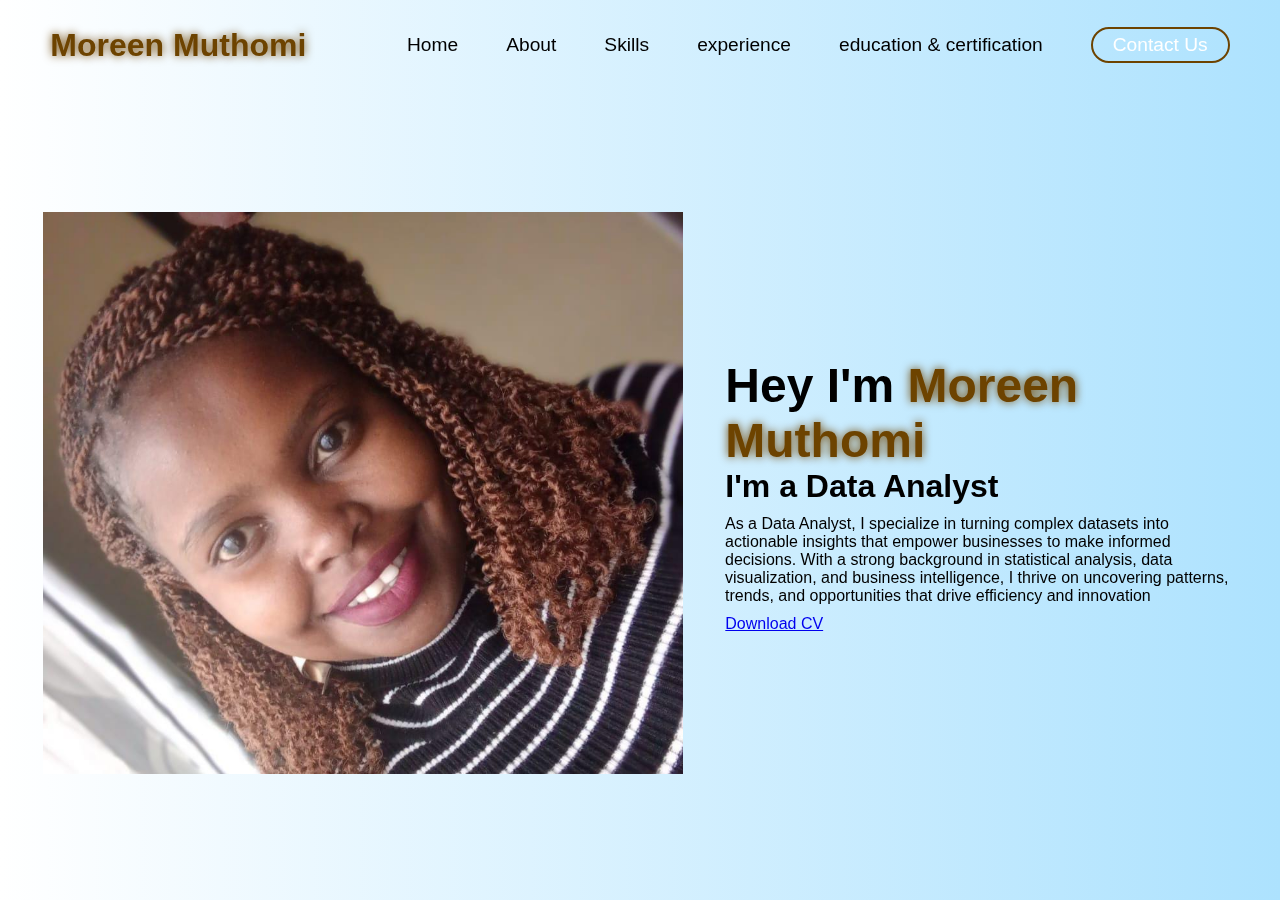
<file: index.html>
<!DOCTYPE html>
<html lang="en">
<head>
    <meta charset="UTF-8">
    <meta name="viewport" content="width=device-width, initial-scale=1.0">
    <link rel="stylesheet" href="https://github.com/moreen-muthomi/moreen-muthomi.git">
    <title>Moreen Muthomi Portfolio</title>
    <link rel="stylesheet" href="style.css">
    <link rel="stylesheet" href="https://unpkg.com/aos@next/dist/aos.css" />
</head>
<body>
    <nav>
        <div class="nav-container">
            <div class="logo" data-aos="zoom-in" data-aos-duration="1000">
                <span>Moreen Muthomi</span>
            </div>
            <div class="links">
                <div class="link" data-aos="fade-up" data-aos-duration="1000" data-aos-delay="100"><a href="home.html">Home</a></div>
                <div class="link" data-aos="fade-up" data-aos-duration="1000" data-aos-delay="200"><a href="about.html">About</a></div>
                <div class="link" data-aos="fade-up" data-aos-duration="1000" data-aos-delay="300"><a href="skills.html">Skills</a></div>
                <div class="link" data-aos="fade-up" data-aos-duration="1000" data-aos-delay="400"><a href="experience.html">experience</a></div>
                <div class="link" data-aos="fade-up" data-aos-duration="1000" data-aos-delay="500"><a href="education & certification.html">education & certification</a></div>
                <div class="link contact-btn" data-aos="fade-up" data-aos-duration="1000" data-aos-delay="600"><a href="contactus.html">Contact Us</a></div>
            </div>
            <i class="fa-solid fa-bars hamburg" onclick="hamburg()"></i>
        </div>
    </nav>
    <section>
        <div class="main-container">
            <div class="image" data-aos="zoom-in-right" data-aos-duration="2500">
                <img src="website picture.jpeg" alt="Profile picture">
            </div>
            <div class="content">
                <h1 data-aos="fade-left" data-aos-duration="1000" data-aos-delay="800">Hey I'm <span>Moreen Muthomi</span></h1>
                <div class="typewriter" data-aos="fade-right" data-aos-duration="1000" data-aos-delay="900">I'm a Data Analyst </div>
                <p data-aos="flip-up" data-aos-duration="1000" data-aos-delay="1000">As a Data Analyst, I specialize in turning complex datasets into actionable insights that empower businesses to make informed decisions. With a strong background in statistical analysis, data visualization, and business intelligence, I thrive on uncovering patterns, trends, and opportunities that drive efficiency and innovation</p>
                <div class="social-links" data-aos="flip-down" data-aos-duration="1000" data-aos-delay="1200">
                    
                    
                      </div>
                      <a href="Moreen Muthomi Curriculum vitae" download class="button" target="_blank">Download CV</a>
            </section>
        
            <script src="https://unpkg.com/aos@next/dist/aos.js"></script>
            <script>
              AOS.init({offset:0});
            </script>
            <script>
                function hamburg(){
                    const navbar = document.querySelector(".dropdown")
                    navbar.style.transform = "translateY(0px)"
                }
                function cancel(){
                    const navbar = document.querySelector(".dropdown")
                    navbar.style.transform = "translateY(-500px)"
                }
            </script>

                
        </body>
        </html>
        
</body>
</html>
</file>
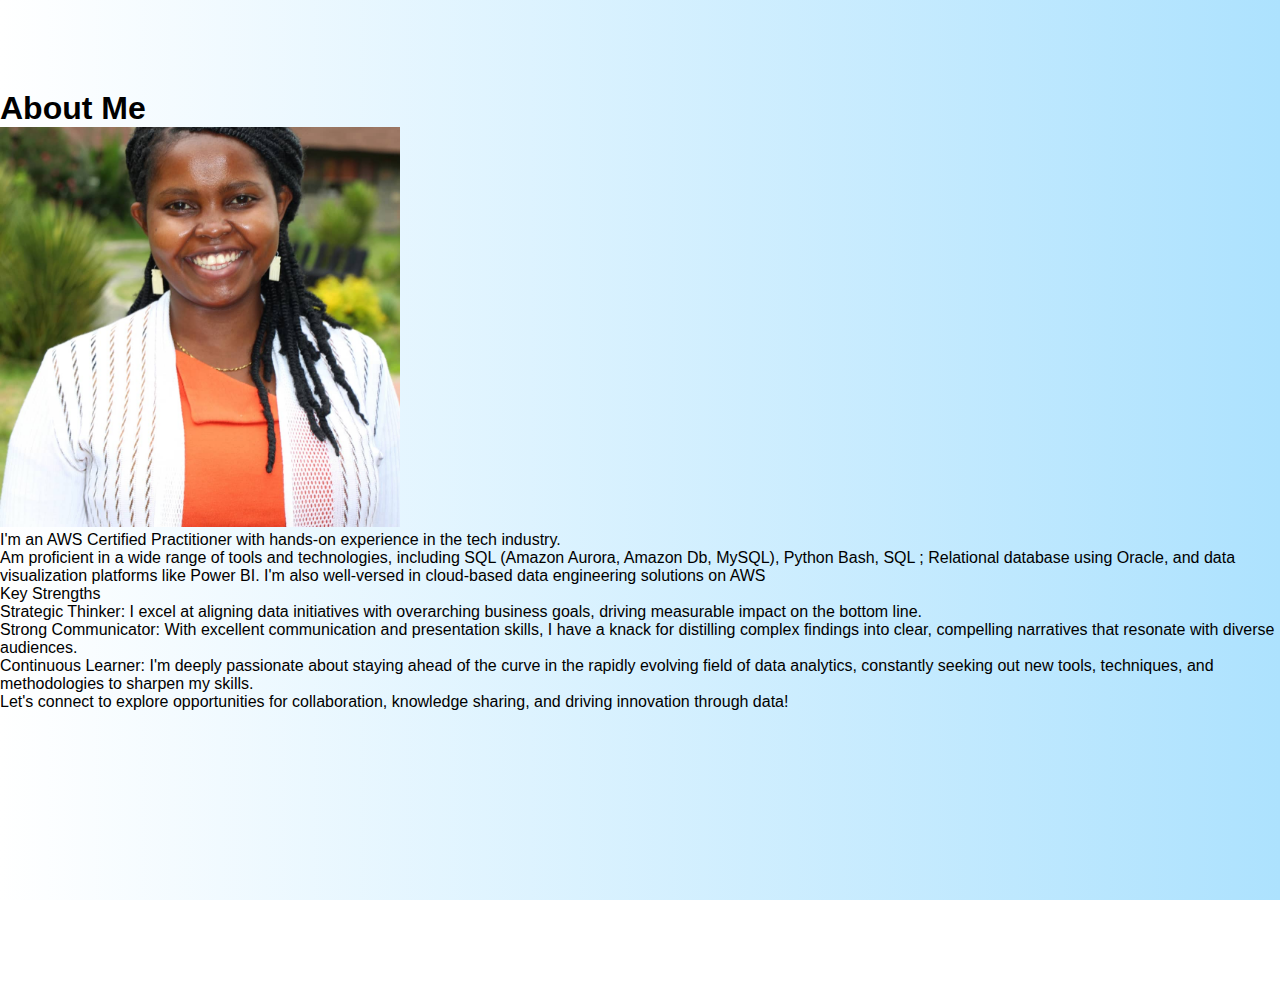
<file: about.html>
<!DOCTYPE html>
<html lang="en">
<head>
    <meta charset="UTF-8">
    <meta name="viewport" content="width=device-width, initial-scale=1.0">
    <link rel="stylesheet" href="https://github.com/moreen-muthomi/moreen-muthomi.git">
    <title>Moreen Muthomi Portfolio</title>
    <link rel="stylesheet" href="style.css">
    <link rel="stylesheet" href="https://unpkg.com/aos@next/dist/aos.css" />
</head>
<body>
    <nav>
        <div class="nav-container">
            <div class="logo" data-aos="zoom-in" data-aos-duration="1000">
                <span>Moreen Muthomi</span>
            </div>
            <div class="links">
                <div class="link" data-aos="fade-up" data-aos-duration="1000" data-aos-delay="100"><a href="home.html">Home</a></div>
                <div class="link" data-aos="fade-up" data-aos-duration="1000" data-aos-delay="200"><a href="about.html">About</a></div>
                <div class="link" data-aos="fade-up" data-aos-duration="1000" data-aos-delay="300"><a href="skills.html">Skills</a></div>
                <div class="link" data-aos="fade-up" data-aos-duration="1000" data-aos-delay="400"><a href="experience.html">experience</a></div>
                <div class="link" data-aos="fade-up" data-aos-duration="1000" data-aos-delay="500"><a href="education & certification.html">education & certification.html</a></div>
                <div class="link contact-btn" data-aos="fade-up" data-aos-duration="1000" data-aos-delay="600"><a href="contactus.html">Contact Us</a></div>
            </div>
            <i class="fa-solid fa-bars hamburg" onclick="hamburg()"></i>
        </div>
     <main>
             <!--About Section-->
             <section class="animate-fade animate-delay-1" id="contact">
             <h1>About Me</h1>
             <img src="picture.jpeg" alt="Moreen at work" style="width:100%; max-width:400px;">
             <p> I'm an AWS Certified Practitioner with hands-on experience in the tech industry.
                <li>Am proficient in a wide range of tools and technologies, including SQL (Amazon Aurora, Amazon Db, MySQL), Python Bash, SQL ; Relational database using Oracle, and data visualization platforms like Power BI. I'm also well-versed in cloud-based data engineering solutions on AWS 
                </li>
                <li>Key Strengths</li> 
                <li>Strategic Thinker: I excel at aligning data initiatives with overarching business goals, driving measurable impact on the bottom line.</li>
                <li>Strong Communicator: With excellent communication and presentation skills, I have a knack for distilling complex findings into clear, compelling narratives that resonate with diverse audiences.</li>
                <li>Continuous Learner: I'm deeply passionate about staying ahead of the curve in the rapidly evolving field of data analytics, constantly seeking out new tools, techniques, and methodologies to sharpen my skills.
                </li> 
               Let's connect to explore opportunities for collaboration, knowledge sharing, and driving innovation through data!</p>
         </section>
         </main>  
 
     </main>
     
     
     <!--Footer Section-->
     <footer>
         <div class="container">
             
             <h2>Connect with Me</h2>
             <p>Feel free to reach out on social media or through email.</p>
         <p> &copy; 2025 Moreen Muthomi. All rights reserved.</p>
         <a href="#">GitHub</a>| <a href="#">LinkedIn</a>| <a href="#">Twitter</a>
         <div class="container">
     </footer>
    </body>
    </html>
</file>
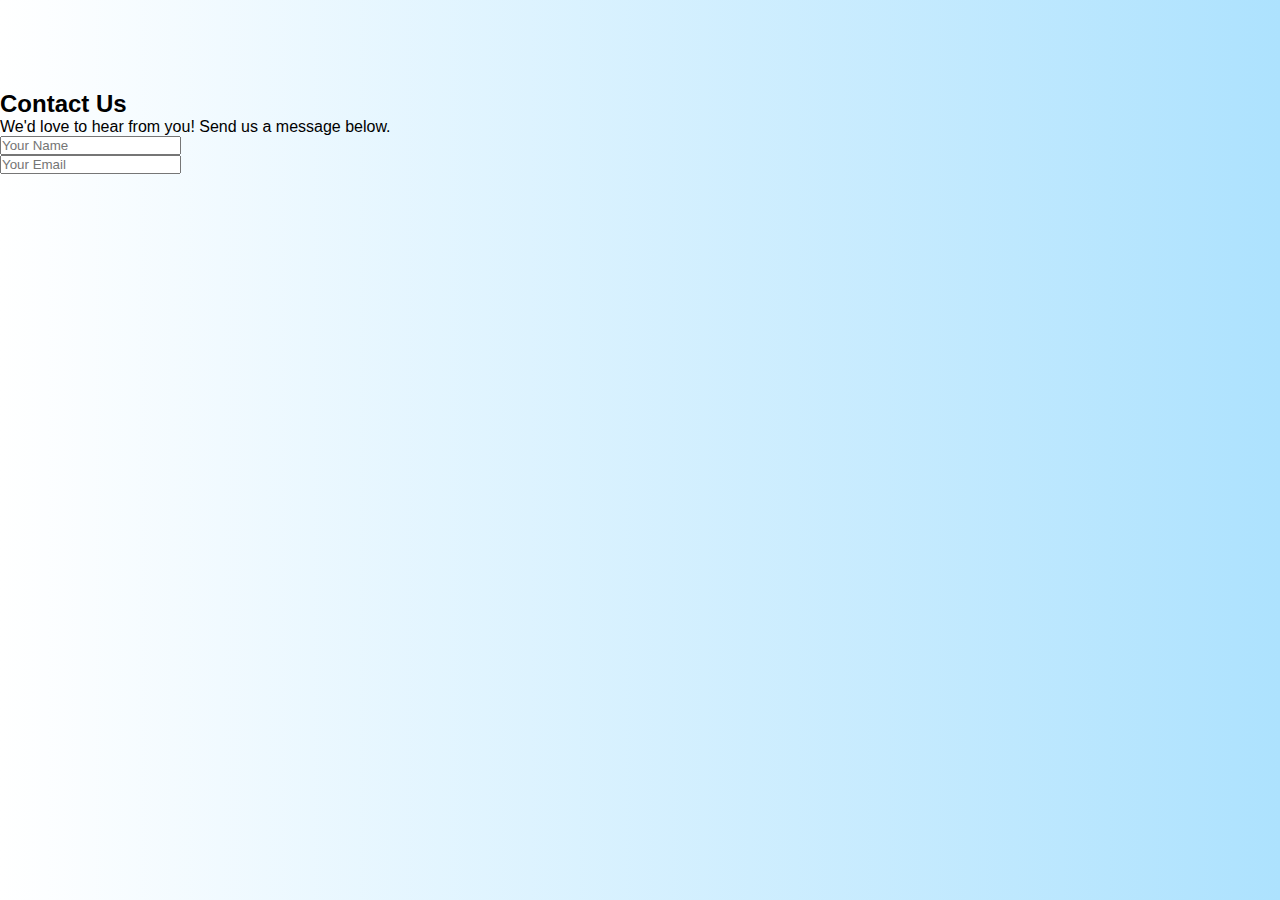
<file: contactus.html>
<!DOCTYPE html>
<html lang="en">
<head>
    <meta charset="UTF-8">
    <meta name="viewport" content="width=device-width, initial-scale=1.0">
    <link rel="stylesheet" href="https://github.com/moreen-muthomi/moreen-muthomi.git">
    <title>Moreen Muthomi Portfolio</title>
    <link rel="stylesheet" href="style.css">
    <link rel="stylesheet" href="https://unpkg.com/aos@next/dist/aos.css" />
</head>
<body>
    <nav>
        <div class="nav-container">
            <div class="logo" data-aos="zoom-in" data-aos-duration="1000">
                <span>Moreen Muthomi</span>
            </div>
            <div class="links">
                <div class="link" data-aos="fade-up" data-aos-duration="1000" data-aos-delay="100"><a href="home.html">Home</a></div>
                <div class="link" data-aos="fade-up" data-aos-duration="1000" data-aos-delay="200"><a href="about.html">About</a></div>
                <div class="link" data-aos="fade-up" data-aos-duration="1000" data-aos-delay="300"><a href="skills.html">Skills</a></div>
                <div class="link" data-aos="fade-up" data-aos-duration="1000" data-aos-delay="400"><a href="experience.html">experience</a></div>
                <div class="link" data-aos="fade-up" data-aos-duration="1000" data-aos-delay="500"><a href="education & certification.html">education & certification</a></div>
                <div class="link contact-btn" data-aos="fade-up" data-aos-duration="1000" data-aos-delay="600"><a href="contactus.html">Contact Us</a></div>
            </div>
            <i class="fa-solid fa-bars hamburg" onclick="hamburg()"></i>
        </div>
        <div class="contact-container">
            <h2>Contact Us</h2>
            <p>We'd love to hear from you! Send us a message below.</p>

    
            <form action="#" method="POST">
                <div class="input-box">
                    <i class="fa-solid fa-user"></i>
                    <input type="text" name="name" placeholder="Your Name" required>
                </div>
    
                <div class="input-box">
                    <i class="fa-solid fa-envelope"></i>
                    <input type="email" name="email" placeholder="Your Email" required>
                </div>
    
                <div class="input-box">
</file>
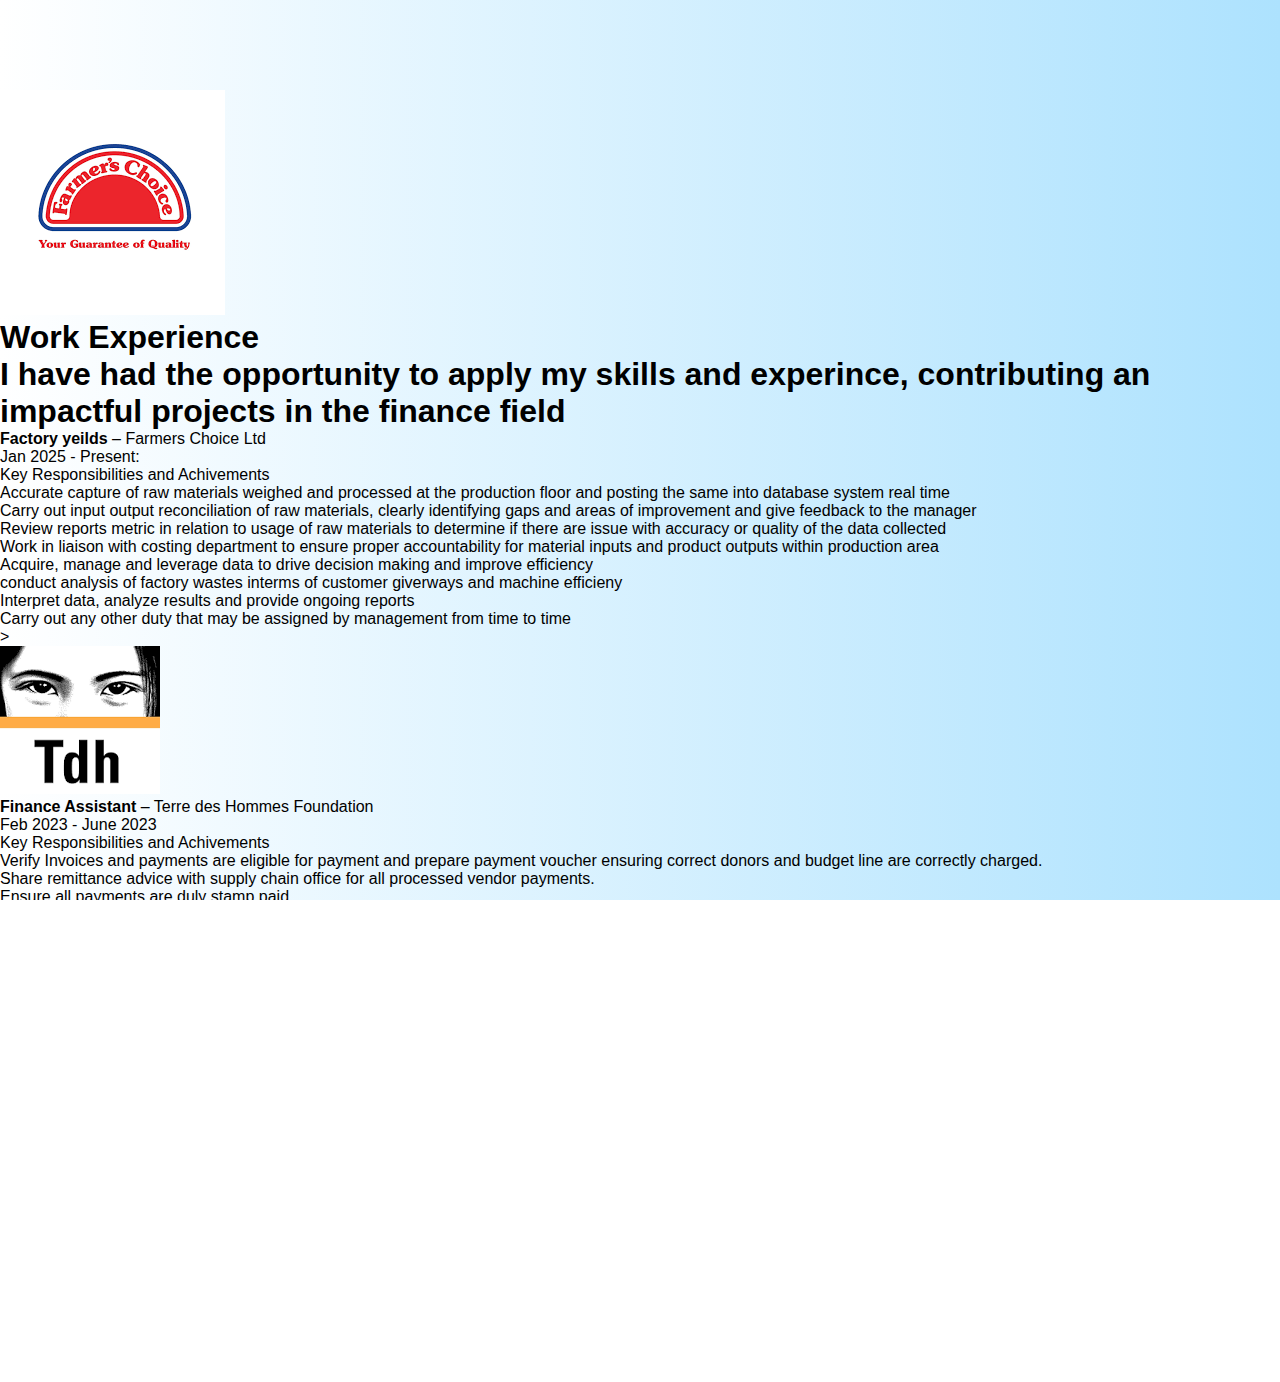
<file: experience.html>
<!DOCTYPE html>
<html lang="en">
<head>
    <meta charset="UTF-8">
    <meta name="viewport" content="width=device-width, initial-scale=1.0">
    <link rel="stylesheet" href="https://github.com/moreen-muthomi/moreen-muthomi.git">
    <title>Moreen Muthomi Portfolio</title>
    <link rel="stylesheet" href="style.css">
    <link rel="stylesheet" href="https://unpkg.com/aos@next/dist/aos.css" />
</head>
<body>
    <nav>
        <div class="nav-container">
            <div class="logo" data-aos="zoom-in" data-aos-duration="1000">
                <span>Moreen Muthomi</span>
            </div>
            <div class="links">
                <div class="link" data-aos="fade-up" data-aos-duration="1000" data-aos-delay="100"><a href="home.html">Home</a></div>
                <div class="link" data-aos="fade-up" data-aos-duration="1000" data-aos-delay="200"><a href="about.html">About</a></div>
                <div class="link" data-aos="fade-up" data-aos-duration="1000" data-aos-delay="300"><a href="skills.html">Skills</a></div>
                <div class="link" data-aos="fade-up" data-aos-duration="1000" data-aos-delay="400"><a href="experience.html">experience</a></div>
                <div class="link" data-aos="fade-up" data-aos-duration="1000" data-aos-delay="500"><a href="education & certification.html">education & certification</a></div>
                <div class="link contact-btn" data-aos="fade-up" data-aos-duration="1000" data-aos-delay="600"><a href="contactus.html">Contact Us</a></div>
            </div>
            <i class="fa-solid fa-bars hamburg" onclick="hamburg()"></i>
        </div>
        <main>
            <section class="animate-fade animate-delay-1" id="contact">
                <img src="Farmers choice.png" alt="Organization Logo">
            <h1>Work Experience</h1>
            <h1>I have had the opportunity to apply my skills and experince, contributing an impactful projects in the finance field </h1>
            <p><strong>Factory yeilds</strong> – Farmers Choice Ltd</p>
            <p>Jan 2025 - Present: 
                <li>Key Responsibilities and Achivements</li>
                <ol>
                    <li> Accurate capture of raw materials weighed and processed at the production floor and posting the same into database system real time</li>
                    <li>Carry out input output reconciliation of raw materials, clearly identifying gaps and areas of improvement and give feedback to the manager </li>
                    <li>Review reports metric in relation to usage of raw materials to determine if there are issue with accuracy or quality of the data collected </li>
                    <li>Work in liaison with costing department to ensure proper accountability for material inputs and product outputs within production area </li>
                    <li>Acquire, manage and leverage data to drive decision making and improve efficiency </li>
                    <li>conduct analysis of factory wastes interms of customer giverways and machine efficieny </li> 
                   <li> Interpret data, analyze results and provide ongoing reports </li>
                   <li>Carry out any other duty that may be assigned by management from time to time </li> 

                    
                    
                </ol>>
                   
                </p>
                <img src="TDH.png" alt="Organization Logo">
            <p><strong>Finance Assistant</strong> – Terre des Hommes Foundation</p>
            <p>Feb 2023 - June 2023
               <li> Key Responsibilities and Achivements</li>

            	<li>Verify Invoices and payments are eligible for payment and prepare payment voucher ensuring correct donors and budget line are correctly charged. </li>
               <li>Share remittance advice with supply chain office for all processed vendor payments. </li> 
                <li>Ensure all payments are duly stamp paid.</li> 
                <li>Ensure PAYE, NSSF, NHIF, HELB and Pension are remitted by the 9th of the following month. </li>
               <li>Post transactions in the system ensuring all transactions are properly supported.</li>  
               <li>Actively contribute to risk mitigation by identifying cash-related risks and reporting to my supervisor.</li>  
                <li>Prepare Bank and cash reconciliation at the end of every month. </li>
                <li>Manage petty cash accounts and perform monthly reconciliations to ensure accuracy and up-to-date financial record. </li>
                <li>Assisted with financial reporting and analysis to enhance decision-making and support budgeting processes. </li>
                <li>Archive all Administrative and accountancy documentation in a proper way according to Tdh procedures and make scans on the same when required. </li>

            </p>
            <img src="KRA.png" alt="Organization Logo">
            <p><strong>Trade Facilitation Intern</strong> – Kenya Revenue Authority</p>
            <p>Jan2021 - Dec 2021.
               <li>Key Responsibilities and Achivements</li> 
            	<li>Organized, facilitated and moderated sensitizations and engagement of both internal and external stakeholders on custom issues. </li>
            	<li>Prepared and submitted monthly pre-arrival processing reports. </li>
                <li>Attended African Continental Free Trade Area (AfCFTA) meetings and prepared reports.</li> 
                <li>Drafted memos for approval and prepared minutes during meetings e.g. pre-arrival processing and trading across border meetings. </li>
                <li>Responded to calls and emails from Taxpayers on matters pertaining to customs issues.</li> 
                <li>Followed up on responses to custom challenges raised by taxpayers and resolved and escalated unresolved complaints to relevant sections. </li>
                <li>collaborated with teams to organize workshops and training sessions. </li>

            </p>
            <a href="Moreen Muthomi Curriculum vitae" download class="button" target="_blank">Download CV</a>
</file>
<file: style.css>
@import url('c:\Users\User\OneDrive\Pictures\picture.jpeg');

*{
    padding: 0;
    margin: 0;
    font-family: 'Poppins', sans-serif;
    box-sizing: border-box;
}

html{
    overflow-x: hidden;
}

body{
    width: 100%;
    height: 100vh;
    overflow: hidden;
    background: linear-gradient(to right, rgb(255, 255, 255), rgb(173, 226, 254));
}

nav{
    width: 100%;
    height: 10vh;
    position: sticky;
}


.nav-container{
    width: 100%;
    height: 100%;
    display: flex;
    justify-content: space-around;
    align-items: center;
}

.logo{
    color: black;
    font-size: 2rem;
    font-weight: bolder;
}

.logo span{
    color: rgb(109,67, 0);
    text-shadow: 0 0 10px rgb(109,67, 0);
}

.hamburg, .cancel{
    cursor: pointer;
    position: absolute;
    right: 15px;
    top: 10px;
    color: black;
    font-size: 2rem;
    display: none;
}

.nav-container .links {
    display: flex;
    gap: 3rem;
    align-items: center;
}

.nav-container .links a{
    position: relative;
    font-size: 1.2rem;
    color: black;
    text-decoration: none;
    font-weight: 500;
    transform: 0.3s linear;
}

.nav-container .links a::before{
    position: absolute;
    content: "";
    bottom: -3px;
    left: 0;
    width: 0%;
    height: 3px;
    background-color: rgb(109,67, 0);
    transition: 0.2s linear;
}

.nav-container .links a:hover::before{
    width: 100%;
}

.nav-container .contact-btn{
    background-color: transparent;
    padding: 5px 20px;
    border-radius: 20px;
    border: 2px solid rgb(109,67, 0);
    transition: 0.2s linear;
}

.nav-container .contact-btn a{
    color: white;
    transition: 0.3s linear;
}

.nav-container .contact-btn:hover, .nav-container .contact-btn:hover a{
    background-color: rgb(109,67, 0);
    color: white;
}

.nav-container .links a:hover{
    color: rgb(109,67, 0);
}

.dropdown{
    z-index: 100;
    position: absolute;
    top: 0;
    transform: translateY(-500px);
    width: 100%;
    height: auto;
    backdrop-filter: brightness(40%) blur(3px);
    box-shadow: 0 0 20px black;
    transition: 0.2s linear;
}

.dropdown .links a{
    color: white;
    display: flex;
    text-decoration: none;
    justify-content: center;
    padding: 15px 0;
    align-items: center;
    transition: 0.2s linear;
}

.dropdown .links a:hover{
    background-color: rgb(109,67, 0);
}

section{
    width: 100%;
    height: 90vh;
}

.main-container{
    width: 100%;
    height: 100%;
    display: flex;
    justify-content: space-evenly;
    align-items: center;
}

.main-container .image{
    z-index: -1;
    width: 50%;
}

.main-container .image img{
    width: 100%;
}

.main-container .content{
    color: black;
    width: 40%;
    min-height: 100px;
}

.content h1{
    font-size: clamp(1rem, 2rem + 5vw, 3rem);
}

.content h1 span{
    color: rgb(109,67, 0);
    text-shadow: 0 0 10px rgb(109,67, 0);
}

.content .typewriter{
    font-weight: 600;
    font-size: clamp(1rem, 1rem + 5vw, 2rem);
}

.content .typewriter span{
    color: rgb(109,67, 0);
    font-size: 2.5rem;
    text-shadow: 0 0 5px rgb(109,67, 0);
    position: relative;
    transition: 0.3s linear;
}

.typewriter span::before{
    content: "Developer";
    animation: words 15s infinite;
}

.typewriter span::after{
    content: "";
    position: absolute;
    width: calc(100% + 8px);
    height: 100%;
    border-left: 3px solid black;
    animation:  cursor 0.6s linear infinite;
}

@keyframes cursor {
    to{
        border-left: 3px solid #b74b4b;
    }
}

@keyframes words {
    0%, 33%{
        content: "Developer";
    }
    34%, 66%{
        content: "Designer";
    }
    67%, 100%{
        content: "Youtuber";
    }
}

.content p{
    font-size: clamp(0.4rem, 0.2rem + 9vw, 1rem);
    margin: 10px 0;
}

.social-links i{
    display: inline-flex;
    justify-content: center;
    align-items: center;
    width: 3rem;
    height: 3rem;
    background-color:transparent;
    border: 0.2rem solid rgb(109,67, 0);
    border-radius: 50%;
    color:rgb(109,67, 0);
    margin: 5px 10px;
    font-size: 1.5rem;
    transition: 0.2s linear;
}

.social-links i:hover{
    scale: 1.3;
    color: white;
    background-color: rgb(109,67, 0);
    filter: drop-shadow(0 0 10px rgb(109,67,0));
}

.content button{
    width: 40%;
    height: 6vh;
    margin: 30px;
    background-color: rgb(109,67, 0);
    color: white;
    border: none;
    outline: none;
    font-size: 100%;
    font-weight: 700;
    border-radius: 5px;
    transition: 0.2s linear;
}

.content button:hover{
 scale: 1.1;
 color: rgb(109,67, 0);
 border: 2px solid rgb(109,67, 0);
 background-color: transparent;
 font-weight: 700;
 box-shadow: 0 0 40px rgb(109,67, 0);
}

@media (max-width:884px) {
    body{
        overflow-y: visible;
    }

    nav .logo{
        position: absolute;
        top: 16px;
        left: 15px;
        font-size: 1.5rem;
    }

    .main-container{
        display: flex;
        flex-direction: column;
    }

    .nav-container .links{
        display: none;
    }

    .hamburg,.cancel{
        display: block;
    }

    .main-container .content{
        width: 80%;
    }

    .social-links i{
        width: 2.5rem;
        height: 2.5rem;
        font-size: 1.5rem;
    }
    .cancel{
        color: white;
    }

    .main-container .image{
        width: 80%;
        margin-bottom: 0px;
    }
}

custom-list li {
    counter-increment: list-counter;
    position: relative;
    padding-left: 30px;
}
</file>
